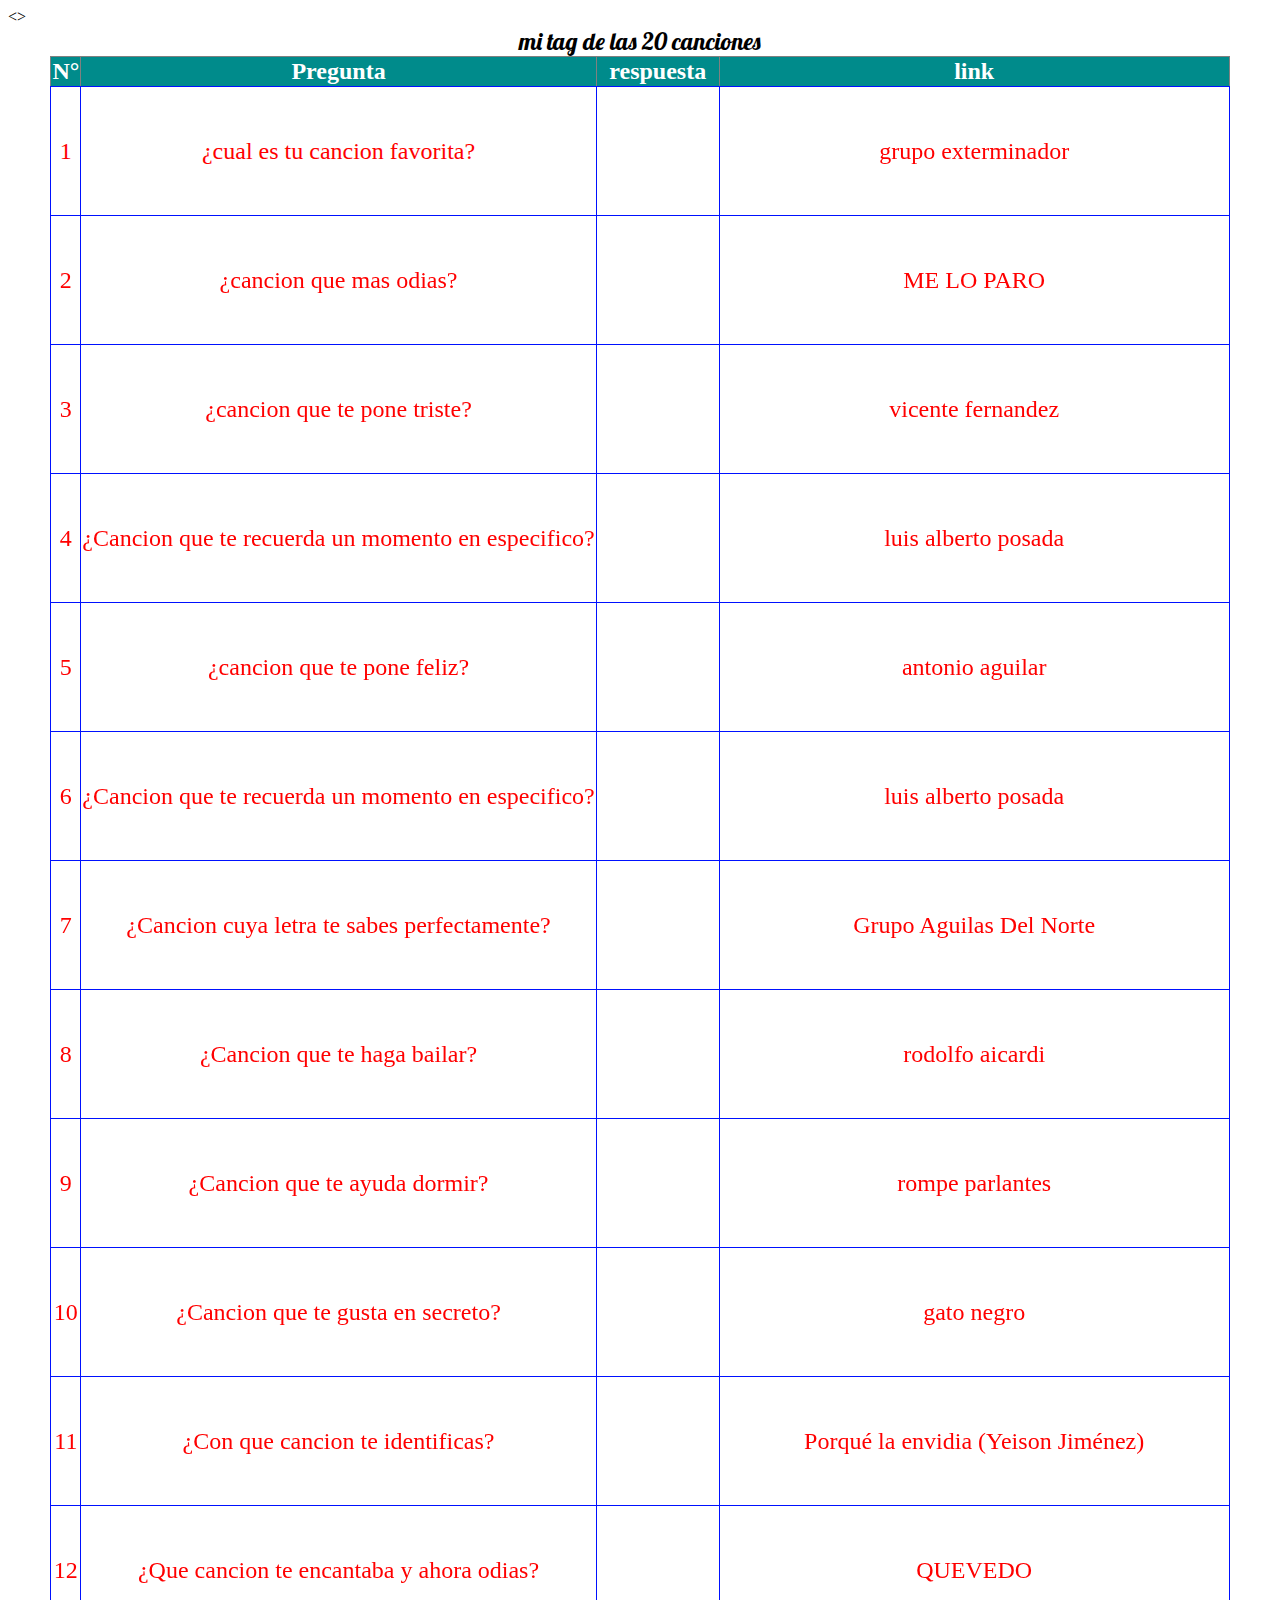
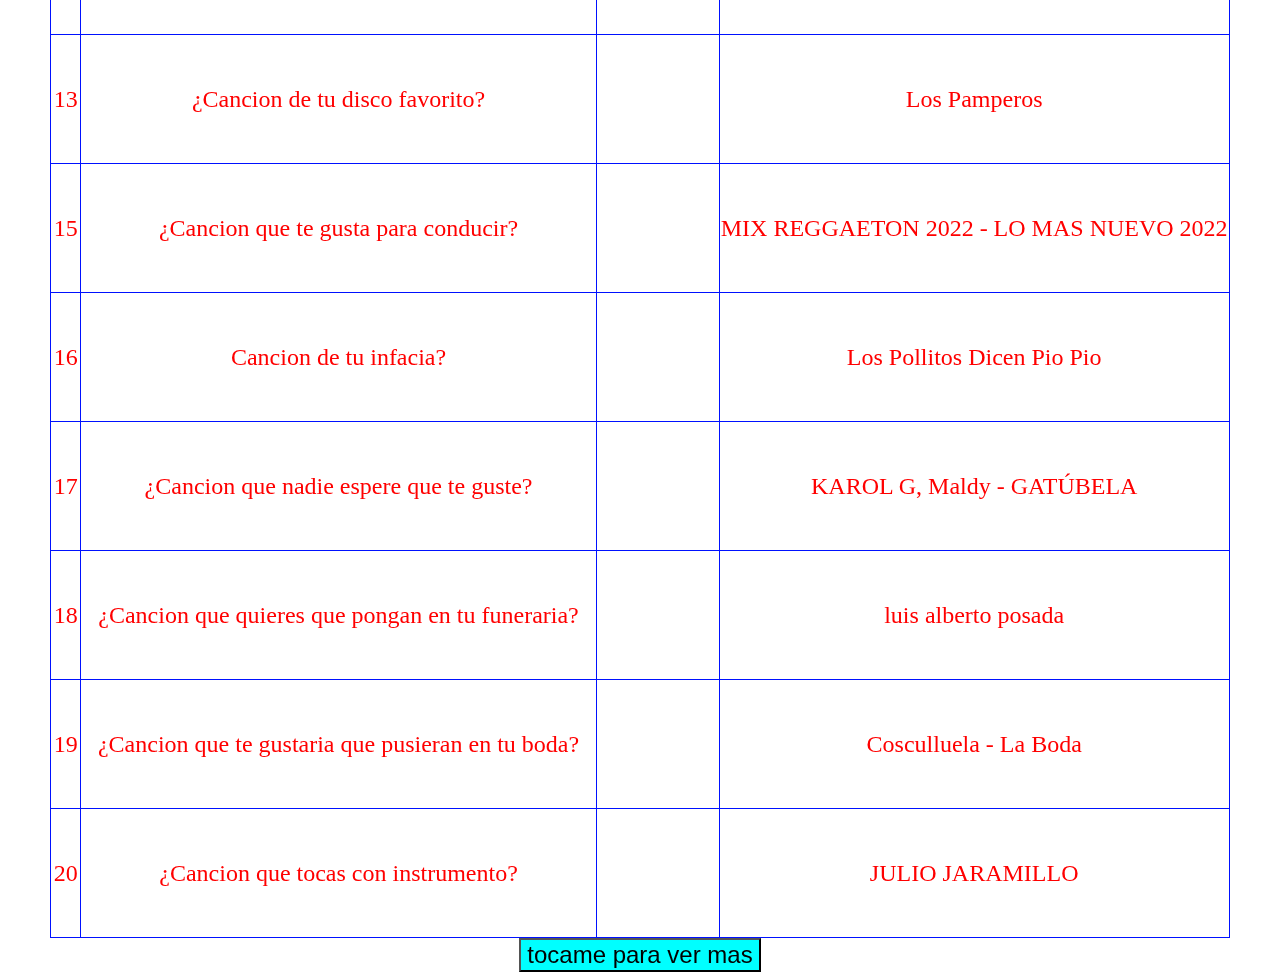
<file: respuestas.html>
<!DOCTYPE html>
<html lang="es">
<>
    <meta charset="UTF-8">
    <meta http-equiv="X-UA-Compatible" content="IE=edge">
    <meta name="viewport" content="width=device-width, initial-scale=1.0">
    <title>respuestas</title>
    <meta charset="UTF-8">
    <meta http-equiv="X-UA-Compatible" content="IE=edge">
    <meta name="viewport" content="width=device-width, initial-scale=1.0">
    <title>PARTY</title>
    <link rel="stylesheet" href="style.css">
    <link rel="preconnect" href="https://fonts.googleapis.com">
    <link rel="preconnect" href="https://fonts.gstatic.com" crossorigin>
    <link href="https://fonts.googleapis.com/css2?family=Lobster&display=swap" rel="stylesheet">
    <link rel="preconnect" href="https://fonts.googleapis.com">
    <link rel="preconnect" href="https://fonts.gstatic.com" crossorigin>
</head>
<body>
    <center>
    <table class="table" border="1">
        <caption>
            mi tag de las 20 canciones
        </caption>
        <tr>
            <thead>
                <th>N°</th>
                <th>Pregunta</th>
                <th>respuesta</th>
                <th>link</th>
            </thead>
        </tr>
        <tbody>
        <tr>
            <td>1</td>
            <td>¿cual es tu cancion favorita?</td>
            <td><iframe width="120" height="120" src="https://www.youtube-nocookie.com/embed/_W_RIl0gPeI" title="YouTube video player" frameborder="0" allow="accelerometer; autoplay; clipboard-write; encrypted-media; gyroscope; picture-in-picture" allowfullscreen></iframe></td>
            <td>grupo exterminador</td>
        </tr>
        <tr>
            <td>2</td>
            <td>¿cancion que mas odias?</td>
            <td><iframe width="120" height="120" src="https://www.youtube-nocookie.com/embed/b8rcU9jjiOA" title="YouTube video player" frameborder="0" allow="accelerometer; autoplay; clipboard-write; encrypted-media; gyroscope; picture-in-picture" allowfullscreen></iframe></td>
            <td>ME LO PARO</td>
        </tr>
        <tr>
            <td>3</td>
            <td>¿cancion que te pone triste?</td>
            <td><iframe width="120" height="120" src="https://www.youtube-nocookie.com/embed/wUl6k2PI2wQ" title="YouTube video player" frameborder="0" allow="accelerometer; autoplay; clipboard-write; encrypted-media; gyroscope; picture-in-picture" allowfullscreen></iframe></td>
            <td>vicente fernandez</td>
        </tr>
        <tr>
            <td>4</td>
            <td>¿Cancion que te recuerda un momento en especifico?</td>
            <td><iframe width="120" height="120" src="https://www.youtube-nocookie.com/embed/a4CxP18U8CU" title="YouTube video player" frameborder="0" allow="accelerometer; autoplay; clipboard-write; encrypted-media; gyroscope; picture-in-picture" allowfullscreen></iframe></td>
            <td>luis alberto posada</td>
            
        </tr>
        <tr>
            <td>5</td>
            <td>¿cancion que te pone feliz?</td>
            <td><iframe width="120" height="120" src="https://www.youtube-nocookie.com/embed/eTDgl_22bqY" title="YouTube video player" frameborder="0" allow="accelerometer; autoplay; clipboard-write; encrypted-media; gyroscope; picture-in-picture" allowfullscreen></iframe></td>
            <td>antonio aguilar</td>
        </tr>
        <tr>
            <td>6</td>
            <td>¿Cancion que te recuerda un momento en especifico?</td>
            <td><iframe width="120" height="120" src="https://www.youtube-nocookie.com/embed/a4CxP18U8CU" title="YouTube video player" frameborder="0" allow="accelerometer; autoplay; clipboard-write; encrypted-media; gyroscope; picture-in-picture" allowfullscreen></iframe></td>
            <td>luis alberto posada</td>
        </tr>
        <tr>
            <td>7</td>
            <td>¿Cancion cuya letra te sabes perfectamente?</td>
            <td><iframe width="120" height="120" src="https://www.youtube-nocookie.com/embed/ARmufg6oWVM" title="YouTube video player" frameborder="0" allow="accelerometer; autoplay; clipboard-write; encrypted-media; gyroscope; picture-in-picture" allowfullscreen></iframe></td>
            <td>Grupo Aguilas Del Norte</td>
        </tr>
        <tr>
            <td>8</td>
            <td>¿Cancion que te haga bailar?</td>
            <td><iframe width="120" height="120" src="https://www.youtube-nocookie.com/embed/siPGm5Urkeo" title="YouTube video player" frameborder="0" allow="accelerometer; autoplay; clipboard-write; encrypted-media; gyroscope; picture-in-picture" allowfullscreen></iframe></td>
            <td>rodolfo aicardi</td>
        </tr>
        <tr>
            <td>9</td>
            <td>¿Cancion que te ayuda dormir?</td>
            <td><iframe width="120" height="120" src="https://www.youtube-nocookie.com/embed/d-TGtKR-XLM" title="YouTube video player" frameborder="0" allow="accelerometer; autoplay; clipboard-write; encrypted-media; gyroscope; picture-in-picture" allowfullscreen></iframe></td>
            <td>rompe parlantes</td>
        </tr>
        <tr>
            <td>10</td>
            <td>¿Cancion que te gusta en secreto?</td>
            <td><iframe width="120" height="120" src="https://www.youtube-nocookie.com/embed/rQqbB3jIzxk" title="YouTube video player" frameborder="0" allow="accelerometer; autoplay; clipboard-write; encrypted-media; gyroscope; picture-in-picture" allowfullscreen></iframe></td>
            <td>gato negro</td>
        </tr>
        <tr>
            <td>11</td>
            <td>¿Con que cancion te identificas?</td>
            <td><iframe width="120" height="120" src="https://www.youtube-nocookie.com/embed/0p4aTiui2LU" title="YouTube video player" frameborder="0" allow="accelerometer; autoplay; clipboard-write; encrypted-media; gyroscope; picture-in-picture" allowfullscreen></iframe></td>
            <td>Porqué la envidia (Yeison Jiménez)</td>
        </tr>
        <tr>
            <td>12</td>
            <td>¿Que cancion te encantaba y ahora odias?</td>
            <td><iframe width="120" height="120" src="https://www.youtube-nocookie.com/embed/_PdogVJx9Iw" title="YouTube video player" frameborder="0" allow="accelerometer; autoplay; clipboard-write; encrypted-media; gyroscope; picture-in-picture" allowfullscreen></iframe></td>
            <td>QUEVEDO</td>
        </tr>
        <tr>
            <td>13</td>
            <td>¿Cancion de tu disco favorito?</td>
            <td><iframe width="120" height="120" src="https://www.youtube-nocookie.com/embed/JEfC-f3AEiI" title="YouTube video player" frameborder="0" allow="accelerometer; autoplay; clipboard-write; encrypted-media; gyroscope; picture-in-picture" allowfullscreen></iframe></td>
            <td>Los Pamperos</td>
        </tr>
        <tr>
            <td>15</td>
            <td>¿Cancion que te gusta para conducir?</td>
            <td><iframe width="120" height="120" src="https://www.youtube-nocookie.com/embed/-3of89sM6Tk" title="YouTube video player" frameborder="0" allow="accelerometer; autoplay; clipboard-write; encrypted-media; gyroscope; picture-in-picture" allowfullscreen></iframe></td>
            <td>MIX REGGAETON 2022 - LO MAS NUEVO 2022 </td>
        </tr>
        <tr>
            <td>16</td>
            <td>Cancion de tu infacia?</td>
            <td><iframe width="120" height="120" src="https://www.youtube-nocookie.com/embed/x9jUoT8T7fE" title="YouTube video player" frameborder="0" allow="accelerometer; autoplay; clipboard-write; encrypted-media; gyroscope; picture-in-picture" allowfullscreen></iframe></td>
            <td>Los Pollitos Dicen Pio Pio</td>
        </tr>
        <tr>
            <td>17</td>
            <td>¿Cancion que nadie espere que te guste?</td>
            <td><iframe width="120" height="120" src="https://www.youtube-nocookie.com/embed/SK37InR9j38" title="YouTube video player" frameborder="0" allow="accelerometer; autoplay; clipboard-write; encrypted-media; gyroscope; picture-in-picture" allowfullscreen></iframe></td>
            <td>KAROL G, Maldy - GATÚBELA</td>
        </tr>
        <tr>
            <td>18</td>
            <td>¿Cancion que quieres que pongan en tu funeraria?</td>
            <td><iframe width="120" height="120" src="https://www.youtube-nocookie.com/embed/qk4IOBfAs_k" title="YouTube video player" frameborder="0" allow="accelerometer; autoplay; clipboard-write; encrypted-media; gyroscope; picture-in-picture" allowfullscreen></iframe></td>
            <td>luis alberto posada</td>
        </tr>
        <tr>
            <td>19</td>
            <td>¿Cancion que te gustaria que pusieran en tu boda?</td>
            <td><iframe width="120" height="120" src="https://www.youtube-nocookie.com/embed/oiGCL2Ld534" title="YouTube video player" frameborder="0" allow="accelerometer; autoplay; clipboard-write; encrypted-media; gyroscope; picture-in-picture" allowfullscreen></iframe></td>
            <td>Cosculluela - La Boda</td>
        </tr>
        <tr>
            <td>20</td>
            <td>¿Cancion que tocas con instrumento?</td>
            <td><iframe width="120 " height="120" src="https://www.youtube-nocookie.com/embed/gRsMrx_eHTM" title="YouTube video player" frameborder="0" allow="accelerometer; autoplay; clipboard-write; encrypted-media; gyroscope; picture-in-picture" allowfullscreen></iframe></td>
            <td>JULIO JARAMILLO </td>
        </tr>
    </tbody>
    </table>
    </center>
    <div class="contenedor">
        <a href="index.html">
            <button>tocame para ver mas</button>
        </a>
    </div >
</body>
</html>
</file>
<file: style.css>
body{
    background-image: url(https://c8.alamy.com/compes/2bnmmk1/notas-musicales-canciones-melodias-y-vectores-de-sintonizacion-sobre-fondo-blanco-2bnmmk1.jpg);
    background-size: cover;
    background-repeat: no-repeat;
}
.titulo1{
    background-color: rgb(255, 0, 0);
    color: rgb(4, 0, 255);
    font-size: 4rem;
    display: flex;
    justify-content: center;
    font-family: 'Lobster', cursive;
}
.titulo2{
    color:rgb(255, 0, 0);
    font-size: 2rem;
    font-family: 'Lobster', cursive;
}
li{
    color: rgb(25, 0, 255);
    font-size: 1.5rem;

}
.contenedor{
    display: flex;
    justify-content: center;
}
button{
    background-color: aqua;
    font-size: 1.5rem;
    justify-content: center;
}
.baile{
    position: relative;
    left: 45%;
    display: block;
    top:-45%

}
.table{
    border-collapse: collapse;
    color: rgb(0, 0, 0);
}
.table td{
    border: 1px solid rgb(0, 17, 255);
    text-align: center;
}
.table th{
    background-color: darkcyan;
    color:white;
}
.table td:hover{
    background-color: rgb(0, 183, 255);
    color: white;
}
.table tr{
    color: red;
    font-size: 1.5rem;
}
caption{
    font-family: 'Lobster', cursive;
    font-size: 1.5rem;
}
</file>
